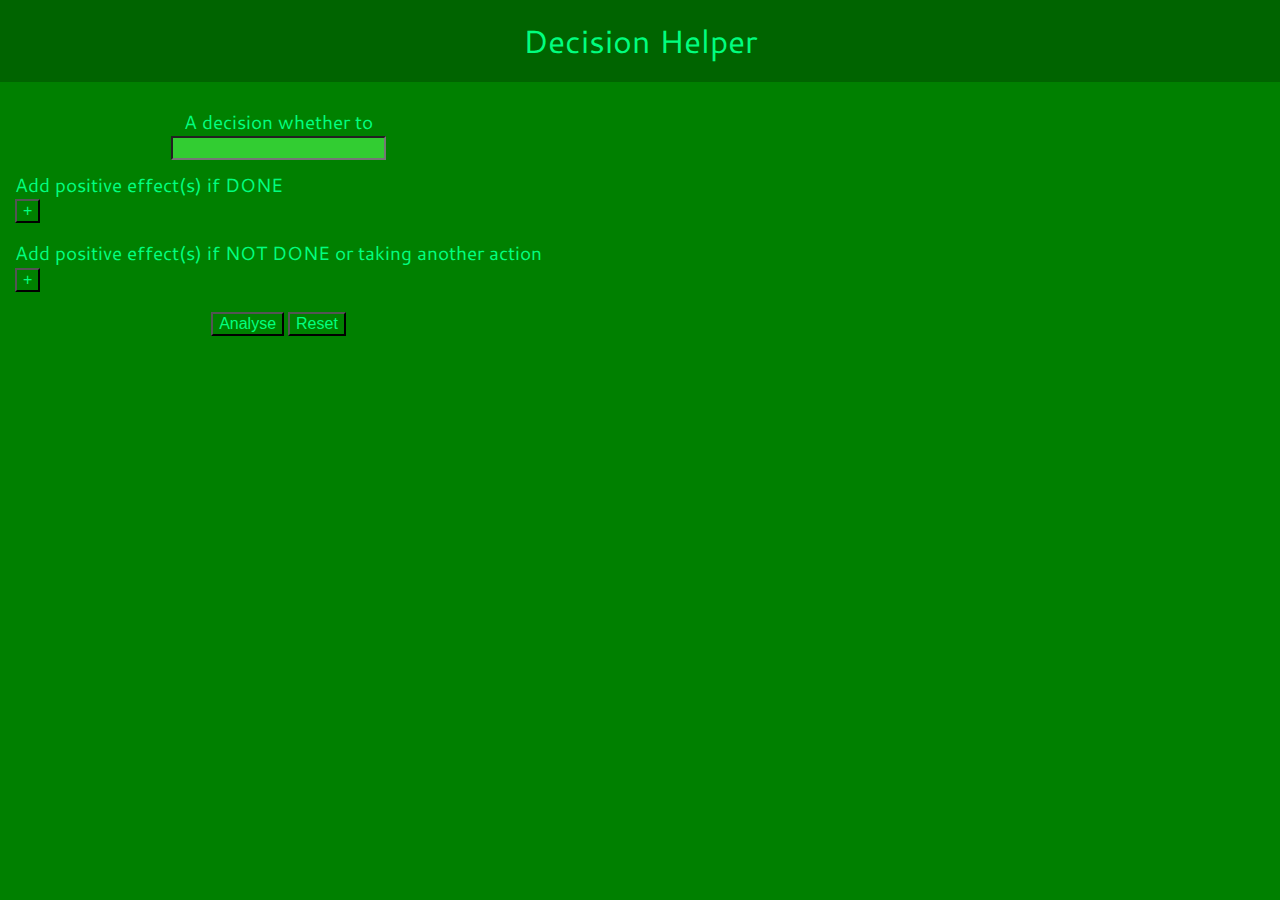
<file: decision-helper/index.html>
<!DOCTYPE html>
<html lang="en" dir="ltr">

<head>
	<title>Decision Helper</title>
	<!--[if IE]><meta http-equiv="X-UA-Compatible" content="chrome=1"><![endif]-->
	<meta http-equiv="Content-Type" content="text/html; charset=utf-8">
	<meta name="format-detection" content="telephone=no"/>
	<meta name="viewport" content="user-scalable=no, initial-scale=1, maximum-scale=1, minimum-scale=1, width=device-width" />
	<link rel="shortcut icon" href="img/logo.png">
	<link rel="dns-prefetch" href="http://fonts.googleapis.com/">
	<link rel="dns-prefetch" href="http://ajax.googleapis.com/">
	<link rel="dns-prefetch" href="http://html5shim.googlecode.com/">
	<link rel="dns-prefetch" href="http://google-analytics.com/">
	<link rel="stylesheet" type="text/css" href="http://fonts.googleapis.com/css?family=Cantarell">
	
	<link rel="stylesheet" type="text/css" href="reset.css">
	<link rel="stylesheet" type="text/css" href="css.css">
	
	<!--[if IE]><link href="http://www.3818.com.ar/styles/fix-old-ie.css" media="all" type="text/css" rel="stylesheet">
<![endif]-->
	<!--[if lt IE 9]><script src="http://html5shim.googlecode.com/svn/trunk/html5.js"></script><![endif]-->
<script>
  (function(i,s,o,g,r,a,m){i['GoogleAnalyticsObject']=r;i[r]=i[r]||function(){
  (i[r].q=i[r].q||[]).push(arguments)},i[r].l=1*new Date();a=s.createElement(o),
  m=s.getElementsByTagName(o)[0];a.async=1;a.src=g;m.parentNode.insertBefore(a,m)
  })(window,document,'script','//www.google-analytics.com/analytics.js','ga');

  ga('create', 'UA-59852500-1', 'auto');
  ga('send', 'pageview');

</script>

</head>

<body>
<!--[if IE]>
    <script type="text/javascript" src="http://ajax.googleapis.com/ajax/libs/chrome-frame/1/CFInstall.min.js"></script>
    <style>.chromeFrameInstallDefaultStyle { width: 100%; border: 5px solid #ffa700; }</style><div id="prompt"></div>
    <script>window.attachEvent("onload", function() {CFInstall.check({mode: "overlay", node: "prompt"});});</script>
<![endif]-->

<div id='header'>Decision Helper</div>
<div id='form'>
<div id="title">
<p id='titletext'>A decision whether to</p>
<div id="desc"><input type="text" id="description"></div>
</div>

<div id="do">
<p id='dodesc'>Add positive effect(s) if DONE</p>
<div class="addbtn"><input id='doadd' type="button" value="+" onclick="Effect.add('dolist','doitem')"></div>
<div id="dolistcover"><div id="dolist"></div></div>
</div>

<div  id="dont">
<p id='dontdesc'>Add positive effect(s) if NOT DONE or taking another action</p>
<div class="addbtn"><input  id='dontadd' type="button" value="+" onclick="Effect.add('dontlist','dontitem')"></div>
<div id="dontlistcover"><div id="dontlist"></div></div>
</div>

<div id='actions'>
<input type="button" value="Analyse" id='analyse' onclick='Submit.submit()'>
<input  id='reset' type="button" value="Reset" onclick='Effect.reset()'>
</div>
</div>

<div id="output">
<p id='microinfo'></p>
<p class='info'></p>
<p class='info'></p>
<p class='info'></p>
</div>


<div class="itemobject" style="display:none">
<input class='reason' type="text">
<select class='rating'>
    <option class='rate' value='5'>Important</option>
    <option class='rate' value='4'>Necessary</option>
    <option class='rate' value='2'>Want</option>
    <option class='rate' value='1'>Forgo</option>
  </select>
  <input class='cancel' type="button" value="X" onclick="Effect.remove(this.id)">
</div>


<div id="list" style="display:none"></div>


<script type="text/javascript" src="frontend.js"></script>
</body>
</html>
</file>
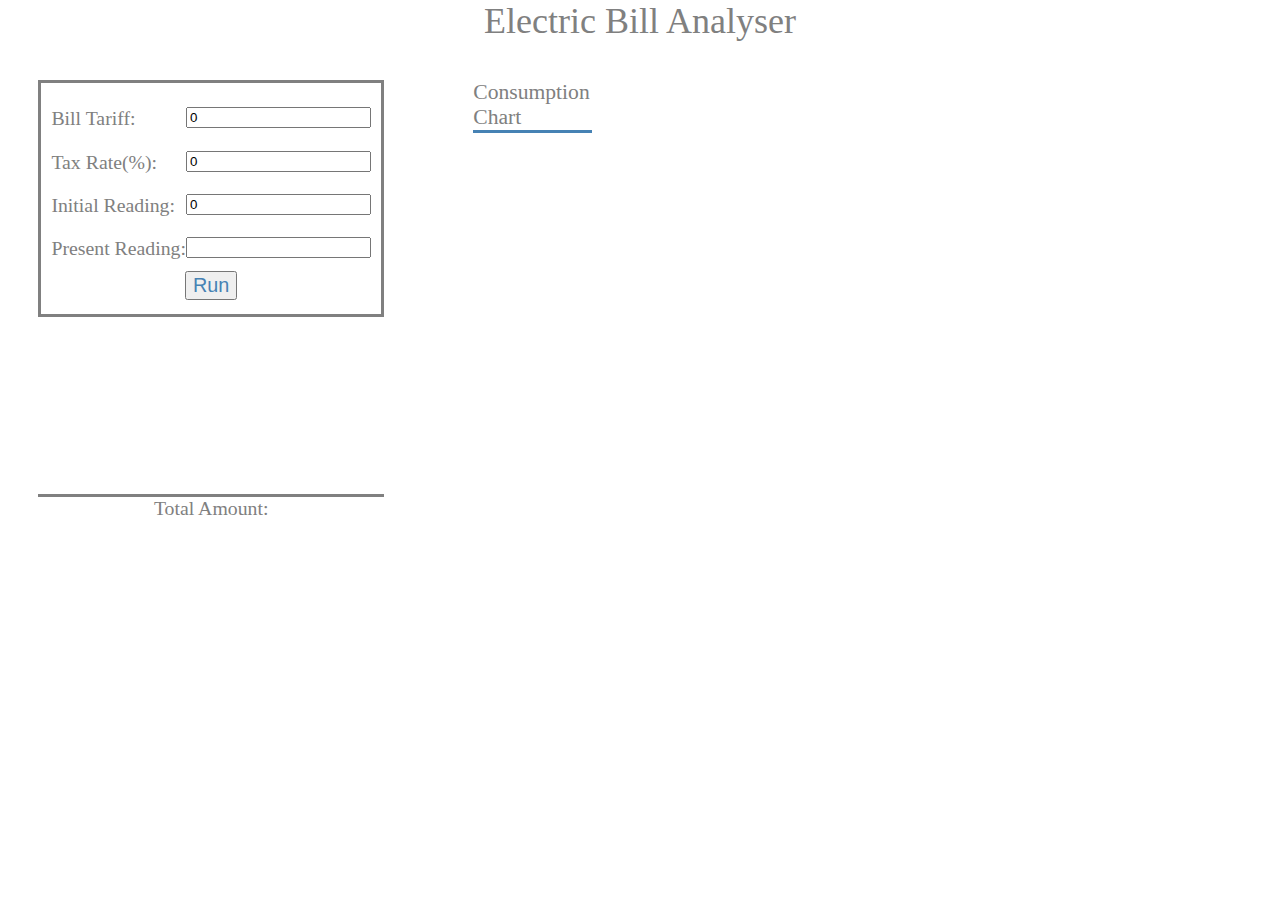
<file: electric-bill-analyser/index.html>
<!DOCTYPE html>
<html lang="en" dir="ltr">
<head>
<title>Electric Bill Analyser</title>
<!--[if IE]><meta http-equiv="X-UA-Compatible" content="chrome=1"><![endif]-->
	<meta http-equiv="Content-Type" content="text/html; charset=utf-8">
	<link rel="stylesheet" type="text/css" href="http://fonts.googleapis.com/css?family=Source+Sans+Pro:200,400,700,400italic">
	<link rel="stylesheet" type="text/css" href="styles.css">
</head>
<body>
<header>
<p id="heading">Electric Bill Analyser</p>
</header>
<div id="wrapper">

<p id="notice"></p>

<div id="content">
<div id='form'>

<div class='item'><label>
Bill Tariff:
<input type="number" id="tariff">
</label></div>

<div class='item'><label>
Tax Rate(%):
<input type="number" id="taxR">
</label></div>

<div class='item'><label>
Initial Reading:
<input type="number" id="init">
</label></div>

<div class='item'><label>
Present Reading:
<input type="number" id="present">
</label></div>

<input type="button" value="Run" id="run">

</div>

<div id='info'>

</div>

<p id='sumT'>Total Amount:</p>
</div>

<div id='chart'>
<div>
<div id='chartTopic'> Consumption Chart</div>
</div>
</div>

</div>
<script type="text/javascript" src="BillCalc.js"></script>
</body>
</html>
</file>
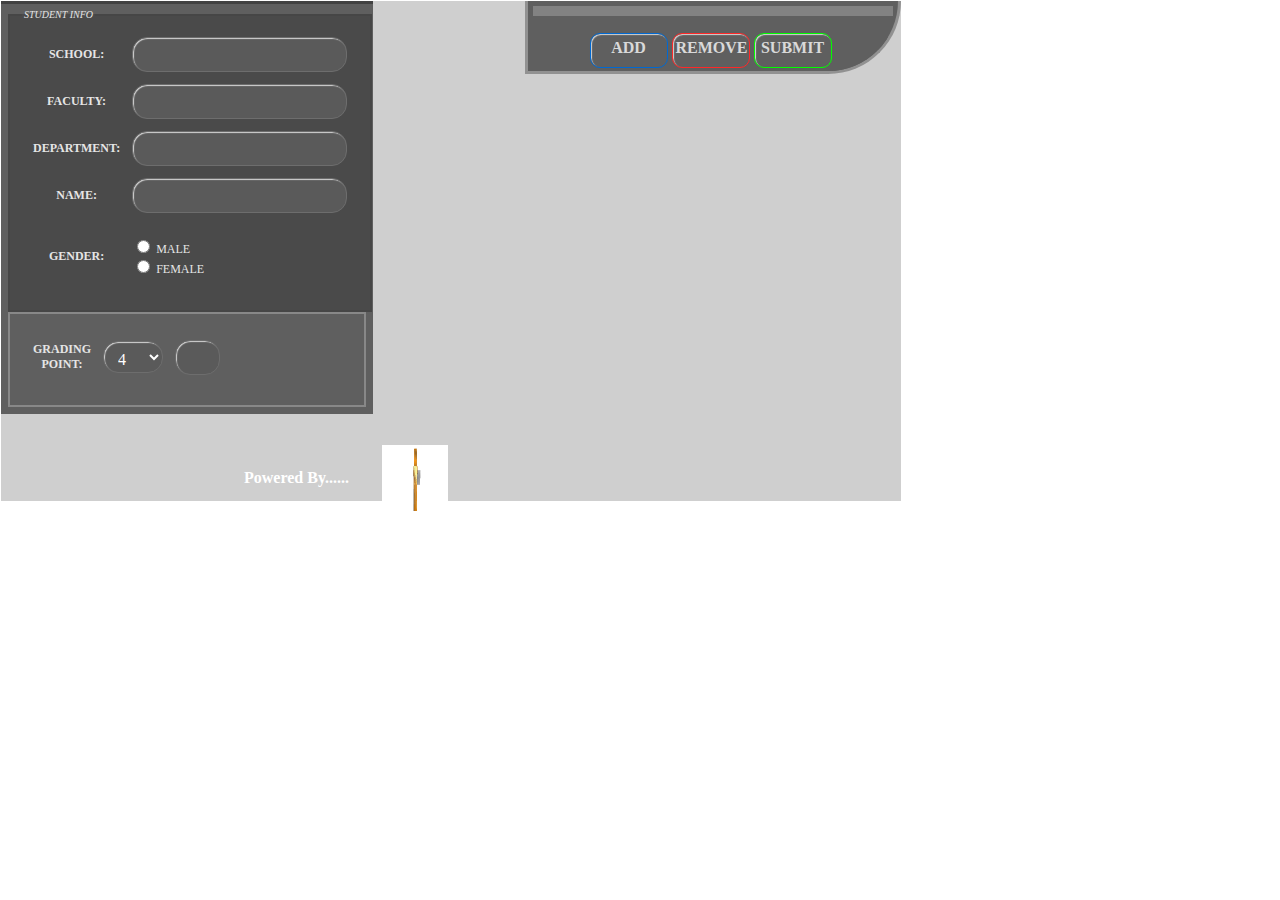
<file: transcript-generator/index.html>
<!DOCTYPE html PUBLIC "-//W3C//DTD XHTML 1.0 Transitional//EN" "http://www.w3.org/TR/xhtml1/DTD/xhtml1-transitional.dtd">
<html xmlns="http://www.w3.org/1999/xhtml">
<head>
<meta http-equiv="Content-Type" content="text/html; charset=utf-8" />
<title>Transcript Generator</title>

<style type="text/css">
<!--
.style2 {
	font-size: 10px;
	font-style: italic;
}
.style3 {color: #FFFFFF}
.style4 {font-size: 12px}
.style5 {font-size: 12px; font-weight: bold; }

#wrapper form #app #fs1 {
	position: relative;
	border-top-style: solid;
	border-right-style: solid;
	border-bottom-style: solid;
	border-left-style: solid;
	border-top-color: #464646;
	border-right-color: #464646;
	border-bottom-color: #464646;
	border-left-color: #464646;
	background-color: #4A4A4A;
}
#wrapper form #app #fs2 {
	position: relative;
	border-right-style: solid;
	border-bottom-style: solid;
	border-left-style: solid;
	border-right-color: #888888;
	border-bottom-color: #888888;
	border-left-color: #888888;
	border-top-style: solid;
	border-top-color: #888888;
}
#wrapper #page2 #opt {
	position: absolute;
	bottom: 0px;
	width: 355px;
}

#wrapper #page2 div{
	background-color: #5F5F5F;
}
#wrapper #page2 #scroll {
	overflow-y: auto;
	position: relative;
	top: 0px;
	background-color: #828282;
	padding-top:10px;
}
#wrapper #hide {
	overflow: hidden;
	position: relative;
	height: 0px;
	width: 0px;
	right: 0px;
	bottom: 0px;
	background-color: #636363;
	color: #606060;
	border-top-color: #A2A2A2;
	border-right-color: #A2A2A2;
	border-bottom-color: #A2A2A2;
	border-left-color: #A2A2A2;
}
#wrapper {
	width: 900px;
	position: absolute;
	height: 500px;
	left: 1px;
	top: 1px;
	color: #FFFFFF;
	background-color: #CFCFCF;
}
#app {
	position: absolute;
	width: 362px;
	height: 400px;
	padding: 5px;
	left: 0px;
	top: 0px;
	background-color: #5F5F5F;
	border-top-width: medium;
	border-top-style: solid;
	color: #E5E5E5;
	border-top-color: #424242;
	-webkit-transition: all 0.7s;
	-moz-transition: all 0.7s;
	-ms-transition: all 0.7s;
	-o-transition: all 0.7s;
	transition: all 0.7s;
}
#app table {
	font-size: 12px;
}
#logo {
	position: absolute;
	bottom: 0px;
	width: 255px;
	height: 76px;
	left: 223px;
}
#page2 {
	font-size: 12px;
	padding: 5px;
	position: absolute;
	width: 360px;
	height: 60px;
	overflow: hidden;
	transition: 0.7s;
	border-right-width: medium;
	border-bottom-width: medium;
	border-left-width: medium;
	border-right-style: solid;
	border-bottom-style: solid;
	border-left-style: solid;
	border-right-color: #919191;
	border-bottom-color: #919191;
	border-left-color: #919191;
	color: #D9D9D9;
	background-color: #5F5F5F;
	border-top-color: #919191;
	right: 0px;
	border-bottom-right-radius:90px;
}
#wrapper #setcourse {
	position: absolute;
	width: 70px;
	height: 642px;
	padding: 10px;
}


body {
	color: #FFF;
}
#scroll div {
	cursor: default;
}
.input{
	background-color: #5A5A5A;
	border: 1px solid #6D6D6D;
	box-shadow: 1px 1px 1px 0 lightgray inset;
	width: 200px;
	overflow: hidden;
	font-family: -webkit-small-control;
	height: 25px;
	padding-top: 6px;
	padding-right: 3px;
	padding-bottom: 2px;
	padding-left: 10px;
	border-radius: 15px;
	font-size: medium;
	color: #D6D6D6;
	}
	.btn{
	border: 1px solid;
	box-shadow: 1px 1px 1px 0 lightgray inset;
	width: 70px;
	overflow: hidden;
	font-family: -webkit-small-control;
	height: 25px;
	padding-top: 5px;
	padding-right: 3px;
	padding-bottom: 3px;
	padding-left: 3px;
	border-radius: 10px;
	font-size: medium;
	text-align: center;
	vertical-align: middle;
	cursor: default;
	}
	#add{
		border-color: #0069D2;
		}
	#remove{
		border-color:#FF2828;
		}
	#submit{
		border-color:#0F0
		}
	.innerinput{
	background-color: #5A5A5A;
	border: 1px solid #6D6D6D;
	box-shadow: 1px 1px 1px 0 lightgray inset;
	width: 80px;
	overflow: hidden;
	font-family: -webkit-small-control;
	height: 25px;
	padding-top: 6px;
	padding-right: 3px;
	padding-bottom: 2px;
	padding-left: 10px;
	border-radius: 15px;
	font-size: medium;
	margin-left:5px;
	color: #D6D6D6;
	margin-top:7px;
	}
	.block{
		display:inline-block;
		}
		.data{
	color: #D5D5D5;
	background-color: #5F5F5F;
	border-radius: 15px;
	margin-bottom: 15px;
	margin-right: 6px;
	margin-left: 4px;
	height:50px;
			}
			.count{
				background-color: #5A5A5A;
	border: 1px solid #6D6D6D;
	box-shadow: 1px 1px 1px 0 lightgray inset;
	width: 30px;
	overflow: hidden;
	font-family: -webkit-small-control;
	height: 25px;
	padding-top: 6px;
	padding-right: 3px;
	padding-bottom: 2px;
	padding-left: 10px;
	border-radius: 15px;
	font-size: medium;
	color: #FFFFFF;
	}
	
.select{
				background-color: #5A5A5A;
	border: 1px solid #6D6D6D;
	box-shadow: 1px 1px 1px 0 lightgray inset;
	width: 60px;
	overflow: hidden;
	font-family: -webkit-small-control;
	height: 32px;
	padding-top: 6px;
	padding-right: 3px;
	padding-bottom: 2px;
	padding-left: 10px;
	border-radius: 15px;
	font-size: medium;
	color: #FFFFFF;
	}
	
				}
-->
</style>
<link href="mobile.css" rel="stylesheet" type="text/css" />
</head>

<body>
<div id="wrapper">
<form action="result.php" method="post" id="result">
  <div id="app" class="block"> 
    <fieldset id="fs1">
    <legend class="style2">STUDENT INFO</legend>
    <table width="302" cellspacing="10" >
    <tr>
      <th width="86" scope="row">SCHOOL:</th>
      <td width="144"><input class="input" name="sch" type="text" id="sch" maxlength="35" /></td>
    </tr>
    <tr>
      <th scope="row">FACULTY:</th>
      <td><input class="input" name="fac" type="text" id="fac" maxlength="35" /></td>
    </tr>
    <tr>
      <th scope="row">DEPARTMENT:</th>
      <td><input class="input" name="dept" type="text" id="dept" maxlength="35" /></td>
    </tr>
    <tr>
      <th scope="row">NAME:</th>
      <td><input class="input" name="name" type="text" id="name" maxlength="35" /></td>
    </tr>
    <tr>
      <th scope="row">GENDER:</th>
      <td><p>
        <label>
          <input type="radio" name="gen" value="MALE" id="RadioGroup1_0" />
          MALE</label>
        <br />
        <label>
          <input type="radio" name="gen" value="FEMALE" id="RadioGroup1_1"/>
          FEMALE</label>
        <br />
      </p></td>
    </tr>
  </table>
    </fieldset>
    <fieldset id="fs2">
    <table width="200" cellspacing="10" >
  <tr>
    <th scope="row"><p>GRADING POINT:</p></th>
    <td><select name="gp" id="gp" class="select">
      <option>4</option>
    </select>
        </td>
        <td><input class="count" name="counter" size="2" readonly="readonly"></input></td>
  </tr>
</table>
</fieldset>
  </div>
  
  <div id="page2" onclick="page2()" class="block">
  <div id="scroll">  </div>
  <div id="opt">
  <table border="0" align="center">
  <tr id="control">
    <th scope="col"><div class="btn" id="add" type="button" onmouseup="release(this.id)" onmousedown="inputclick(this.id)" onclick="add(); ">ADD</div></th>
    <th scope="col"><div class="btn" id="remove" type="button" onmouseup="release(this.id)"  onmousedown="inputclick(this.id)" onclick="undo(); ">REMOVE</div></th>
    <th scope="col"><div class="btn" id="submit" onmouseup="release(this.id)" onmousedown="inputclick(this.id)" onclick="submitresult(); ">SUBMIT</div>
</div></th>
  </tr>
</table>

  
  
  
  </div>
  </form>
  
  <div id="hide">
  <div class="data" id="line" onclick="select(this.id)" >
<input class="innerinput" type="text" value="CODE" size="11" maxlength="6"  onclick="text(this.id)"/>
      &nbsp; &nbsp;<strong class="block">SCORE:</strong>
      <select class="block select">
        <option>1</option>
        <option>2</option>
        <option>3</option>
        <option>4</option>
        <option>5</option>
        <option>6</option>
        <option>7</option>
        <option>8</option>
        <option>9</option>
        <option>10</option>
        <option>11</option>
        <option>12</option>
        <option>13</option>
        <option>14</option>
        <option>15</option>
        <option>16</option>
        <option>17</option>
        <option>18</option>
        <option>19</option>
        <option>20</option>
        <option>21</option>
        <option>22</option>
        <option>23</option>
        <option>24</option>
        <option>25</option>
        <option>26</option>
        <option>27</option>
        <option>28</option>
        <option>29</option>
        <option>30</option>
        <option>31</option>
        <option>32</option>
        <option>33</option>
        <option>34</option>
        <option>35</option>
        <option>36</option>
        <option>37</option>
        <option>38</option>
        <option>39</option>
        <option>40</option>
        <option>41</option>
        <option>42</option>
        <option>43</option>
        <option>44</option>
        <option>45</option>
        <option>46</option>
        <option>47</option>
        <option>48</option>
        <option>49</option>
        <option>50</option>
        <option>51</option>
        <option>52</option>
        <option>53</option>
        <option>54</option>
        <option>55</option>
        <option>56</option>
        <option>57</option>
        <option>58</option>
        <option>59</option>
        <option>60</option>
        <option>61</option>
        <option>62</option>
        <option>63</option>
        <option>64</option>
        <option>65</option>
        <option>66</option>
        <option>67</option>
        <option>68</option>
        <option>69</option>
        <option>70</option>
        <option>71</option>
        <option>72</option>
        <option>73</option>
        <option>74</option>
        <option>75</option>
        <option>76</option>
        <option>77</option>
        <option>78</option>
        <option>79</option>
        <option>80</option>
        <option>81</option>
        <option>82</option>
        <option>83</option>
        <option>84</option>
        <option>85</option>
        <option>86</option>
        <option>87</option>
        <option>88</option>
        <option>89</option>
        <option>90</option>
        <option>91</option>
        <option>92</option>
        <option>93</option>
        <option>94</option>
        <option>95</option>
        <option>96</option>
        <option>97</option>
        <option>98</option>
        <option>99</option>
        <option>100</option>
      </select>
  &nbsp;&nbsp; <strong class="block ">UNIT:</strong>
  <select class="block select">
    <option>1</option>
    <option>2</option>
    <option>3</option>
    <option>4</option>
    <option>5</option>
    <option>6</option>
  </select>
  </div></div>
</div>
<div id="logo">
    <table width="254" cellspacing="10" cellpadding="10">
  <tr>
    <td width="107" height="55"><strong>Powered By......</strong></td>
    <td width="75"><img src="image/star.gif" alt="ANETOR" name="star" width="66" height="66" class="style3" id="star" style="background-color: #FFFFFF" /></td>
  </tr>
</table>
</div>
<script type="text/javascript" src="gpcalc.js"></script>
</body>
</html>
</file>
<file: decision-helper/css.css>
html,body{font-family:'Cantarell';
background-color:#008000;
color:#00FF7F;
}
#header{text-align:center;
background-color:#006400;
font-size:2em;
padding-top:25px;
padding-bottom:25px;
}
#form{float:left;
padding:15px;
}
#title{padding-top:15px;
padding-bottom:15px;
}
#titletext{font-size:1.2em;
padding-bottom:5px;
text-align:center;
}
#desc{text-align:center;
}
#description{font-size:1.0em;
background-color:#32CD32;
color:#006400;
}
#do{padding-bottom:15px;
}
#dodesc{font-size:1.2em;
padding-bottom:5px;
}
#doadd{font-size:1.0em;
background-color:#008000;
color:#00FF7F;
}
.doitem{
padding-bottom:5px;
}
#dont{padding-bottom:15px;
}
#dontdesc{font-size:1.2em;
padding-bottom:5px;
}
#dontadd{font-size:1.0em;
background-color:#008000;
color:#00FF7F;
}
.dontitem{
padding-bottom:5px;
}
#actions{text-align:center;

}
#analyse{font-size:1.0em;
background-color:#008000;
color:#00FF7F;
}
#reset{font-size:1.0em;
background-color:#008000;
color:#00FF7F;
}
.addbtn{padding-bottom:5px;
}
.reason{font-size:1.0em;
background-color:#32CD32;
color:#006400;
}
.rating{font-size:1.0em;
background-color:#008000;
color:#00FF7F;
}
.cancel{font-size:1.0em;
background-color:#008000;
color:#00FF7F;
}

#output{padding:15px;
text-align:center;
}
#microinfo{padding-bottom:15px;
font-size:1.5em;
}
.info{padding-bottom:15px;
font-size:1.5em;
}

@media only screen and (max-device-width: 400px){
#microinfo{padding-bottom:15px;
font-size:1.2em;
}
.info{padding-bottom:15px;
font-size:1.2em;
}
}
</file>
<file: electric-bill-analyser/styles.css>
html, body, div, span, applet, object, iframe,
h1, h2, h3, h4, h5, h6, p, blockquote, pre,
a, abbr, acronym, address, big, cite, code,
del, dfn, em, img, ins, kbd, q, s, samp,
small, strike, strong, sub, sup, tt, var,
b, u, i, center,
dl, dt, dd, ol, ul, li,
fieldset, form, label, legend,
table, caption, tbody, tfoot, thead, tr, th, td,
article, aside, canvas, details, embed, 
figure, figcaption, footer, header, hgroup, 
menu, nav, output, ruby, section, summary,
time, mark, audio, video {
	margin: 0;
	padding: 0;
	border: 0;
	font-size: 100%;
	font: inherit;
	vertical-align: middle;
	color: gray;
	font-size: large;
}

#wrapper{}

#heading{text-align:center;
font-size: 2em;}

#content{text-align:center;
overflow: hidden;
display:inline-block;
float:left;
margin-left:3%;}

#form{ border:solid;
padding-top:4%;
padding-bottom:4%;}

#notice{text-align:center;
margin: 3%;
display: block;}

.item{padding: 10px;
text-align: justify;}

#tariff, #taxR, #init, #present{float: right;}

#info{padding-top:8%;
height:150px;
overflow-y:auto;}

label{font-size: 1.1em;}

#run{font-size: 1.1em;
color:steelblue;}

.unitDiff{text-align: justify;
font-size: 1.2em;}

.amount{text-align: right;
font-size: 1.2em;
margin-bottom:4%;}

#sumT{text-align: center;
font-size: 1.1em;
border-top: solid;
margin-bottom:5%;}

#chart{overflow: hidden;
display:inline-block;
margin-right: 5%;
margin-left: 3%;}

#chartTopic{margin-bottom:5%;
border-bottom: solid;
border-color:steelblue;
font-size: 1.2em;
margin-left: 30%;
display:inline-block;}

.bars{overflow: hidden;
display:table;}

.barLabel{text-align:center;
overflow: hidden;
display:inline-block;
float:left;
width: 50px;
padding-top: 10px;
padding-bottom: 10px;}

.outBar {
overflow: hidden;
border-right: solid;
float: left;
border-left: none;
border-top: none;
border-bottom: none;
border-color: steelblue;
padding: 4px;
transition-property:width;
transition-duration:2s;}

.inBar{display:inline-block;
height:2vw;
background-color:steelblue;

-webkit-transition: all 1s ease-in 1s;
	-moz-transition: all 1s ease-in 1s;
	-ms-transition: all 1s ease-in 1s;
	-o-transition: all 1s ease-in 1s;
	transition: all 2s ease-in 1s;}

.barPrcnt{overflow: hidden;
text-align:center;
float:left;
display:inline-block;
padding: 10px;}

@media only screen and (max-width: 400px){
#info{ height:200px;
}
.inBar{display:inline-block;
height:8px;
background-color:steelblue;

-webkit-transition: all 1s ease-in 1s;
	-moz-transition: all 1s ease-in 1s;
	-ms-transition: all 1s ease-in 1s;
	-o-transition: all 1s ease-in 1s;
	transition: all 2s ease-in 1s;}
}
</file>
<file: transcript-generator/mobile.css>
@media only screen and (max-device-width: 400px){
#wrapper {
	width: 400px;
	position: absolute;
	height: auto;
	left: 1px;
	top: 1px;
	color: #FFFFFF;
	background-color: #CFCFCF;
}

#app {
	position: relative;
	width: 362px;
	height: 400px;
	padding: 5px;
	left: 0px;
	top: 0px;
	background-color: #5F5F5F;
	border-top-width: medium;
	border-top-style: solid;
	color: #E5E5E5;
	border-top-color: #424242;
	-webkit-transition: all 0.7s;
	-moz-transition: all 0.7s;
	-ms-transition: all 0.7s;
	-o-transition: all 0.7s;
	transition: all 0.7s;
}

#page2 {
	font-size: 12px;
	padding: 5px;
	position: relative;
	width: 360px;
	height: 60px;
	overflow: hidden;
	transition: 0.7s;
	border-right-width: medium;
	border-bottom-width: medium;
	border-left-width: medium;
	border-right-style: solid;
	border-bottom-style: solid;
	border-left-style: solid;
	border-right-color: #919191;
	border-bottom-color: #919191;
	border-left-color: #919191;
	color: #D9D9D9;
	background-color: #5F5F5F;
	border-top-color: #919191;
	right: 0px;
	border-bottom-right-radius:90px;
}

		
#logo {
	position: relative;
	width: 255px;
	height: 76px;
	left: 25px;
}
}
</file>
